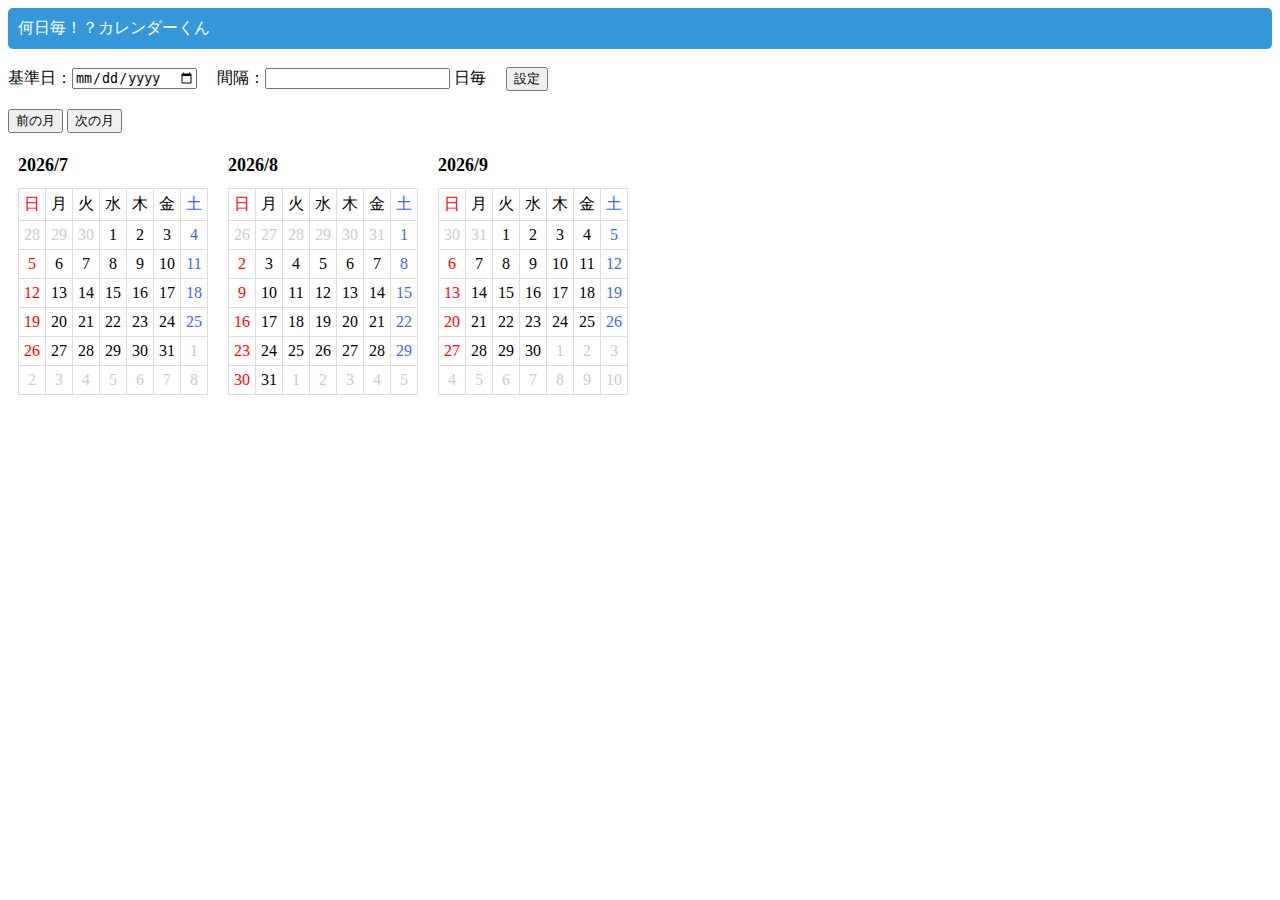
<file: index.html>
<html>

<head>
<link rel="stylesheet" href="mainCalendar.css">
</head>

<body>
<div class="title">
何日毎！？カレンダーくん
</div>
<br>
基準日：<input type="date" id="every_start_date"/> 
　間隔：<input type="number" id="interval_date"/> 日毎　
<button id="apply_date" type="button">設定</button>
<br><br>

<button id="prev" type="button">前の月</button>
<button id="next" type="button">次の月</button>
<div id="calendar"></div>

<script src="mainCalander.js"></script>

</body>
</html>
</file>
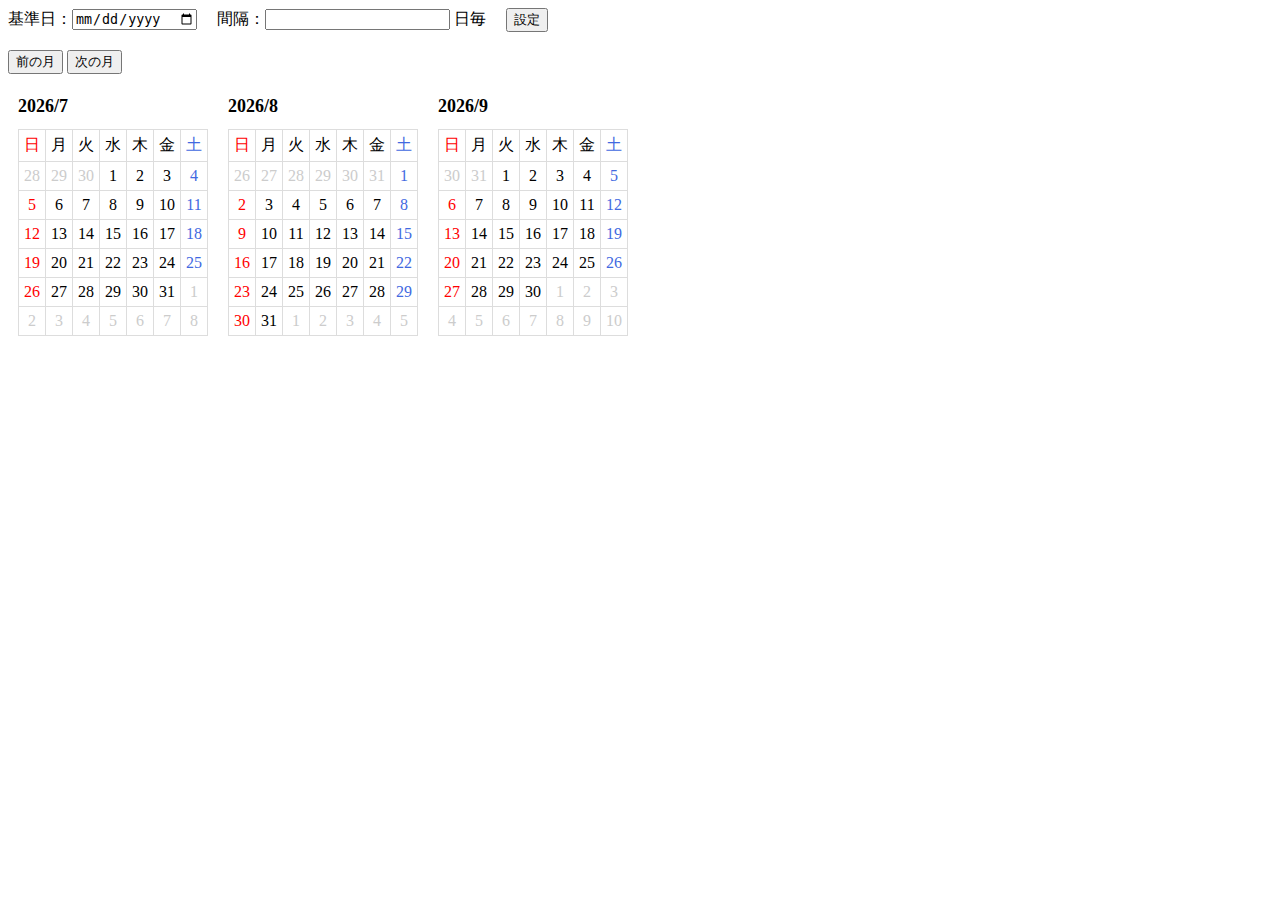
<file: mainCalendar.html>
<html>

<head>
<link rel="stylesheet" href="mainCalendar.css">
</head>

<body>
基準日：<input type="date" id="every_start_date"/> 
　間隔：<input type="number" id="interval_date"/> 日毎　
<button id="apply_date" type="button">設定</button>
<br><br>

<button id="prev" type="button">前の月</button>
<button id="next" type="button">次の月</button>
<div id="calendar"></div>

<script src="mainCalander.js"></script>

</body>
</html>
</file>
<file: mainCalendar.css>
.title {
    background-color: #3498db;
    color: #fff;
    padding: 10px;
    border-radius: 5px;
}

#calendar {
    display: flex;
    flex-wrap: wrap;
}

section {
    margin: 10px;
}

h1 {
    font-size: 18px;
}

table {
    border-spacing: 0;
    border-collapse: collapse;
}

td {
    border: 1px solid #ddd;
    padding: 5px;
    text-align: center;
}

td:first-child {
    color: red;
}

td:last-child {
    color: royalblue;
}

td.is-disabled {
    color: #ccc;
}
td.highlight {
    background-color: #FFCCFF;
}
</file>
